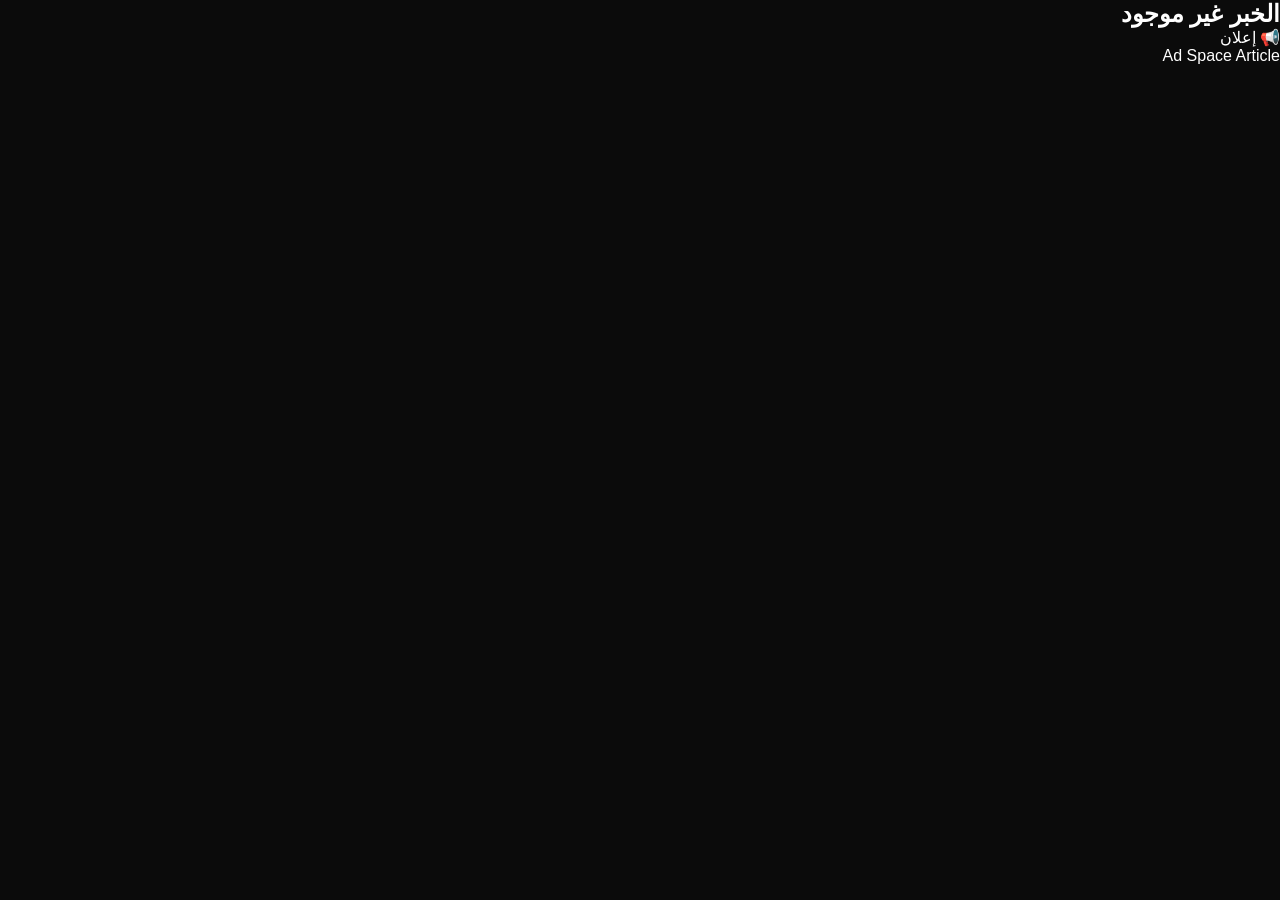
<file: article.html>
<!DOCTYPE html>
<html lang="ar" dir="rtl">
<head>
<meta charset="UTF-8">
<title>تفاصيل الخبر</title>
<link rel="stylesheet" href="style.css">
</head>

<body>

<div id="article"></div>

<script src="news.js"></script>

<script>
const id = Number(localStorage.getItem("newsId"));
const article = document.getElementById("article");

const item = news.find(n => n.id === id);

if(item){

article.innerHTML = `
<h1>${item.title}</h1>

<img src="${item.img}" style="width:100%;max-height:400px;object-fit:cover">

<p>${item.desc}</p>

<p><strong>اللعبة:</strong> ${item.game}</p>

<!-- 💰 إعلان AdSense -->
<div style="margin:20px 0;text-align:center;">
  <p>إعلان</p>
  <div style="background:#ddd;height:100px;">Ad Space</div>
</div>

<p>
هذا الخبر يجلب زيارات → زيارات = أرباح من Google AdSense أو أي إعلان آخر.
</p>

</div>
`;

}else{
article.innerHTML = "<h2>الخبر غير موجود</h2>";
}
</script>

</body>
</html>
<div class="ad-box">
<p>📢 إعلان</p>
<div class="ad-placeholder">Ad Space Article</div>
</div>
</file>
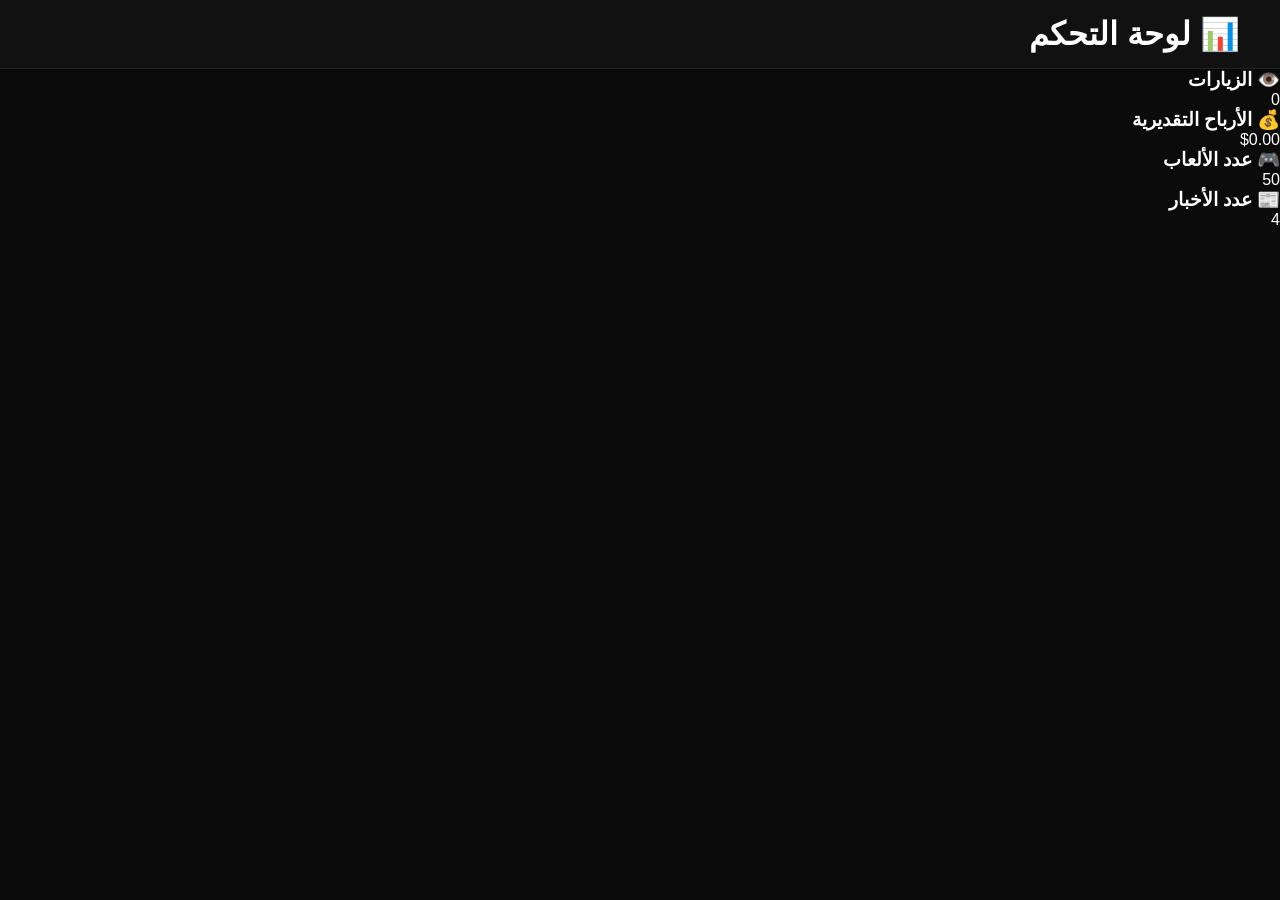
<file: dashboard.html>
<!DOCTYPE html>
<html lang="ar" dir="rtl">
<head>
<meta charset="UTF-8">
<meta name="viewport" content="width=device-width, initial-scale=1.0">
<title>لوحة التحكم - MOHGAMES PRO</title>
<link rel="stylesheet" href="style.css">
</head>

<body>

<header class="header">
<h1>📊 لوحة التحكم</h1>
</header>

<section class="dashboard">

<div class="card-stats">
<h3>👁️ الزيارات</h3>
<p id="visitsCount">0</p>
</div>

<div class="card-stats">
<h3>💰 الأرباح التقديرية</h3>
<p id="earningsCount">$0.00</p>
</div>

<div class="card-stats">
<h3>🎮 عدد الألعاب</h3>
<p id="gamesCount">0</p>
</div>

<div class="card-stats">
<h3>📰 عدد الأخبار</h3>
<p id="newsCount">0</p>
</div>

</section>

<script src="games.js"></script>
<script src="news.js"></script>
<script src="dashboard.js"></script>

</body>
</html>
</file>
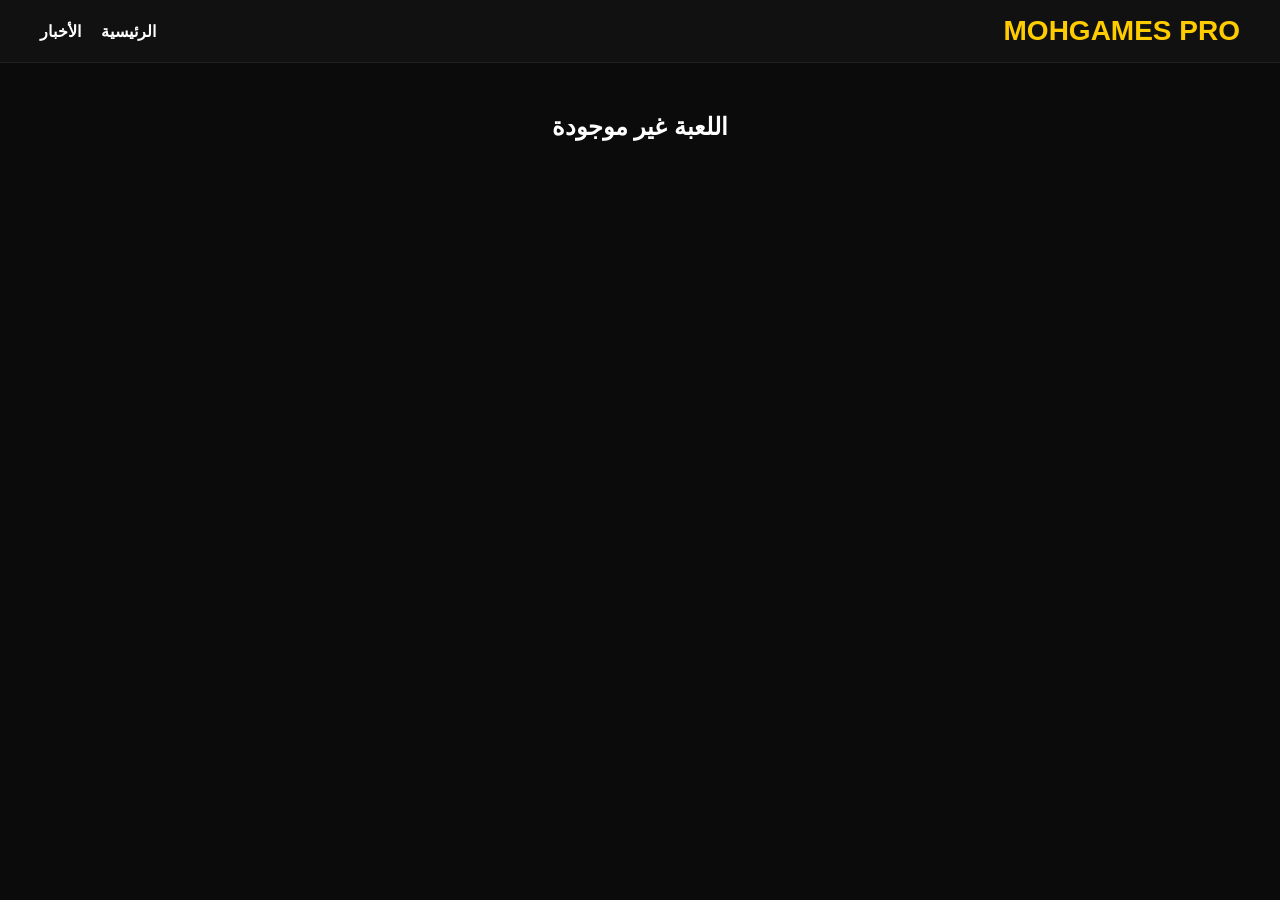
<file: game.html>
<!DOCTYPE html>

<html lang="ar" dir="rtl">
<head>
<meta charset="UTF-8">
<meta name="viewport" content="width=device-width, initial-scale=1.0">
<title>تفاصيل اللعبة</title>
<link rel="stylesheet" href="style.css">
</head>

<body>

<header class="header">
<div class="logo">
<h1>MOHGAMES PRO</h1>
</div>

<nav class="navbar">
<a href="index.html">الرئيسية</a>
<a href="news.html">الأخبار</a>
</nav>
</header>

<div id="gameDetails"></div>

<script src="games.js"></script>

<script>
const id = Number(localStorage.getItem("selectedGame"));
const game = window.games.find(g => g.id === id);

const box = document.getElementById("gameDetails");

if(game){

box.innerHTML = `
<div class="card" style="max-width:900px;margin:40px auto">

<img src="${game.image}" alt="${game.name}">

<div class="card-content">

<h1>${game.name}</h1>

<p>${game.description}</p>

<p><strong>المنصة:</strong> ${game.platform}</p>

<div class="btns">

<button class="btn download-btn"
onclick="window.open('${game.download}','_blank')">
الموقع الرسمي
</button>

<button class="btn details-btn"
onclick="window.location.href='index.html'">
الرجوع للرئيسية
</button>

</div>

</div>

</div>
`;

}else{

box.innerHTML = `
<h2 style="text-align:center;margin-top:50px">
اللعبة غير موجودة
</h2>
`;

}
</script>

</body>
</html>
</file>
<file: style.css>
/* =========================
MOHGAMES PRO - STYLE.CSS (FIXED)
========================= */

*{
margin:0;
padding:0;
box-sizing:border-box;
font-family:'Cairo',sans-serif;
}

body{
background:#0b0b0b;
color:#fff;
overflow-x:hidden;
}

/* Header */

.header{
position:sticky;
top:0;
z-index:1000;
display:flex;
justify-content:space-between;
align-items:center;
padding:15px 40px;
background:#111;
border-bottom:1px solid #222;
}

.logo h1{
color:#ffcc00;
font-size:28px;
}

.navbar{
display:flex;
gap:20px;
}

.navbar a{
text-decoration:none;
color:white;
font-weight:600;
transition:.3s;
}

.navbar a:hover,
.navbar a.active{
color:#ffcc00;
}

/* Hero Slider */

.hero-slider{
position:relative;
width:100%;
height:500px;
overflow:hidden;
}

.slide{
display:none;
width:100%;
height:100%;
position:absolute;
}

.slide.active{
display:block;
animation:fade 1s ease;
}

.slide img{
width:100%;
height:100%;
object-fit:cover;
}

.overlay{
position:absolute;
inset:0;
background:rgba(0,0,0,.55);
display:flex;
flex-direction:column;
justify-content:center;
align-items:center;
text-align:center;
}

.overlay h2{
font-size:50px;
margin-bottom:15px;
}

.overlay p{
font-size:20px;
}

@keyframes fade{
from{opacity:0;}
to{opacity:1;}
}

/* Search */

.search-section{
display:flex;
justify-content:center;
gap:15px;
padding:25px;
flex-wrap:wrap;
}

.search-section input,
.search-section select{
padding:12px;
border:none;
border-radius:10px;
min-width:250px;
background:#1a1a1a;
color:white;
}

/* FIXED PART */
.search-section input:focus,
.search-section select:focus{
outline:none;
box-shadow:0 0 10px rgba(255,204,0,.4);
}

/* Ads */

.ads-container{
padding:20px;
}

.ads-box{
background:#161616;
border:2px dashed #444;
text-align:center;
padding:30px;
border-radius:12px;
}

/* Games */

.games-section{
padding:40px;
}

.section-title{
text-align:center;
margin-bottom:30px;
font-size:32px;
}

.games-grid{
display:grid;
grid-template-columns:repeat(auto-fill,minmax(280px,1fr));
gap:25px;
}

.card{
background:#161616;
border-radius:15px;
overflow:hidden;
transition:.3s;
border:1px solid #222;
}

.card:hover{
transform:translateY(-8px);
box-shadow:0 0 20px rgba(255,204,0,.25);
}

.card img{
width:100%;
height:220px;
object-fit:cover;
}

.card-content{
padding:15px;
}

.card h3{
margin-bottom:10px;
}

.card p{
color:#cfcfcf;
margin-bottom:12px;
}

/* Buttons */

.btns{
display:flex;
gap:10px;
flex-wrap:wrap;
}

.btn{
border:none;
cursor:pointer;
padding:10px 15px;
border-radius:8px;
transition:.3s;
font-weight:700;
}

.details-btn{
background:#ffcc00;
color:#000;
}

.download-btn{
background:#00b050;
color:white;
}

.btn:hover{
transform:scale(1.05);
}

/* Rating */

.rating{
margin-top:10px;
}

.star{
font-size:22px;
cursor:pointer;
color:#777;
transition:.2s;
}

.star:hover{
color:gold;
}

/* About */

.about-section{
padding:60px 30px;
text-align:center;
background:#111;
margin-top:50px;
}

/* Footer */

footer{
background:#0a0a0a;
text-align:center;
padding:20px;
border-top:1px solid #222;
}

/* Responsive */

@media(max-width:768px){

.header{
flex-direction:column;
gap:15px;
}

.overlay h2{
font-size:32px;
}

.overlay p{
font-size:16px;
}

.hero-slider{
height:350px;
}

.games-section{
padding:20px;
}
}.news-section{
padding:50px;
background:#0f0f0f;
color:#fff;
}

.news-grid{
display:grid;
grid-template-columns:repeat(auto-fit,minmax(250px,1fr));
gap:20px;
margin-top:20px;
}

.news-card{
background:#1a1a1a;
border-radius:15px;
overflow:hidden;
box-shadow:0 5px 20px rgba(0,0,0,0.5);
transition:0.3s;
}

.news-card:hover{
transform:translateY(-5px);
}

.news-card img{
width:100%;
height:180px;
object-fit:cover;
}

.news-content{
padding:15px;
}

.news-content h3{
margin:0 0 10px;
font-size:18px;
}

.news-content p{
font-size:14px;
color:#bbb;
}

.news-content span{
display:block;
margin-top:10px;
font-size:12px;
color:#888;
}

.news-btn{
display:inline-block;
margin-top:10px;
padding:8px 12px;
background:#ff3b3b;
color:#fff;
border-radius:8px;
text-decoration:none;
transition:0.3s;
}

.news-btn:hover{
background:#ff1f1f;
}.news-section{
padding:40px;
background:#0f0f0f;
color:white;
}

.news-grid{
display:grid;
grid-template-columns:repeat(auto-fit,minmax(260px,1fr));
gap:20px;
}

.news-card{
background:#1a1a1a;
border-radius:12px;
overflow:hidden;
transition:0.3s;
}

.news-card:hover{
transform:translateY(-5px);
}

.news-card img{
width:100%;
height:180px;
object-fit:cover;
}

.news-content{
padding:15px;
}

.news-content h3{
margin:0;
font-size:18px;
}

.news-content p{
font-size:14px;
color:#bbb;
margin:10px 0;
}

.news-content span{
display:block;
font-size:12px;
color:#888;
margin-bottom:10px;
}

.news-btn{
display:inline-block;
padding:8px 12px;
background:red;
color:white;
text-decoration:none;
border-radius:6px;
}
</file>
